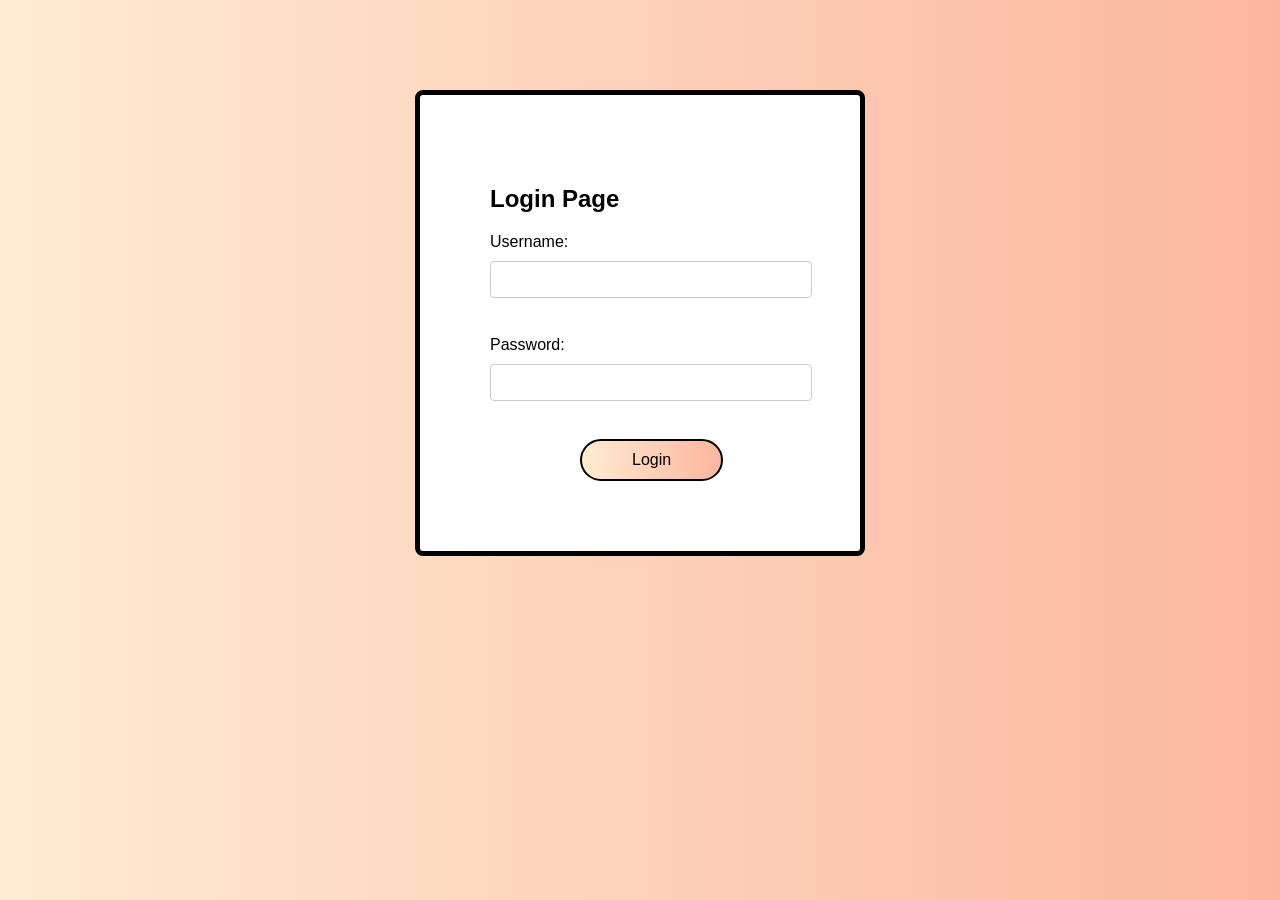
<file: login.html>
<!DOCTYPE html>
<html lang="en">
<head>
    <meta charset="UTF-8">
    <meta name="viewport" content="width=device-width, initial-scale=1.0">
    <title>Login</title>
    <link rel="stylesheet" href="login.css">
</head>
<body>
    <div class="login">
    <h2>Login Page</h2>
    <form>
        <label for="username">Username:</label>
        <input type="text" id="username" name="username" required><br><br>
        <label for="password">Password:</label>
        <input type="password" id="password" name="password" required><br><br>
        <button type="submit">Login</button>
    </form>
    </div>
    
    <script>
    document.querySelector("form").addEventListener("submit", function (e) {
    e.preventDefault();

    const users = [
        { username: "admin", password: "admin", role: "admin" },
        { username: "user",  password: "user",  role: "user" }
    ];

    const usernameValue = document.getElementById("username").value;
    const passwordValue = document.getElementById("password").value;

    const foundUser = users.find(
        u => u.username === usernameValue && u.password === passwordValue
    );

    if (foundUser) {
        localStorage.setItem("isLoggedIn", "true");
        localStorage.setItem("username", foundUser.username);
        localStorage.setItem("role", foundUser.role);

        window.location.href = "index.html"; 
    } else {
        alert("Invalid credentials");
    }
});
</script>

</body>
</html>
</file>
<file: login.css>
body{
    background: linear-gradient(to right, #ffecd2 0%, #fcb69f 100%);

    font-family: 'Gill Sans', 'Gill Sans MT', Calibri, 'Trebuchet MS', sans-serif;
}
.login {
    width: 300px;
    margin: 90px auto;
    font-size: 16px;
    border: 1px solid #ccc;
    padding: 70px;
    background: #ffffff;
    border: 5px solid black;
    border-radius: 8px;
}
button {
    background: linear-gradient(to right, #ffecd2 0%, #fcb69f 100%);
    color: rgb(0, 0, 0);
    border: 2px solid black;
    padding: 10px 50px;
    text-align: center;
    font-size: 16px;
    margin-left:30%;
    cursor: pointer;
    border-radius: 40px;
    transition: ease-out 0.3s;
}
button:hover{
    transform: translateY(10px);
    box-shadow: 0px 0px 10px blue;
}
input[type="text"], input[type="password"] {
    width: 100%;
    padding: 10px;
    margin: 10px 0 20px 0;
    border: 1px solid #ccc;

    border-radius: 4px;
}
</file>
<file: style.css>
body{
        font-family: Arial, sans-serif;
        background:#F8F9FF;
    
        background-size: cover;
        margin-left:320px;
    }
    .logo {
    width: 180px;
    margin-bottom: 15px;
}

    .sidebar {
        width:200px;
        background: linear-gradient(180deg,#5A2EE5,#D439A8,#FF8A00);
        height:100vh;
        padding:15px;
        color:white;
        position:fixed; 
        left:0;
        top: 0;
        box-shadow: 2px 0 10px black;
    }
.sidebar a {
    display:block;
    margin-top:10px;
    color:white;
    padding:10px;
    text-decoration:none;
    margin-bottom:5px;
    border-radius:35px;
    transition: all 0.3s ease;
}

h2 { 
    text-align:center;
     margin-bottom:30px;
    color:#333;
    text-shadow: 1px 1px 2px #aaa;
    
     }


.sidebar a:hover {
  background:#334155;
  transform: translateX(10px);
}

table{
    border-collapse:collapse;
    width:80%;
    margin-top:15px;
    background-color: #f2f2f2;
    box-shadow: 0 2px 5px rgba(0,0,0,0.1);
}
table,th,td{
    border:2px solid #555;
    padding:8px;
    text-align:left;
}
input,select,textarea{
    width: 70%;
    padding:8px;
    border:1px solid #ccc;
    border-radius:4px;
    transition: all 0.3s ease;
    resize: none;
    margin-top: 10px;

}
input:hover,button:hover,select:hover{
    box-shadow: 0 0 5px #555;
}
input:hover,
textarea:hover,
button:hover,
select:hover {
    border-color: #2196F3;
}

input:focus,
textarea:focus,
select:focus {
    outline: none;
    border-color: #2196F3;
    box-shadow: 0 0 3px #2196F3;
}
fieldset{
    border:2px solid #837c7c;
    padding:10px;
    margin-top:15px;
    background-color: transparent;
    text-shadow: 0 0 0.1em #000;
    width: fit-content;

}
.cards{
    display: flex;
    gap: 10px;
    flex-wrap: wrap;

}

.card1{
    background: #fff;
    padding: 20px;
    border-radius: 10px;
    box-shadow: 0 0 8px rgba(0,0,0,0.2);
    width: 200px;
    font-size: 18px;
    font-weight: bold;
    transition: .3s ease;
}

.card1 span{
    color: #ff4b4b;
    font-size: 22px;
}

.card1:hover{
    transform: scale(1.05);
    box-shadow: 0px 0px 15px rgba(255,0,0,0.6);
}
a{
    text-decoration: none;
    color: inherit;
}
button{
    color: #000;
    border-radius: 30px;
    padding: 10px 30px;
    margin-top: 10px;
    background-color: rgb(232, 190, 4);
}
.sidebar a.active {
    color: black;
    font-weight: bold;
    transform: translateX(20px);
}

.menu-btn {
    display: none; /* CACHÉ PAR DÉFAUT (DESKTOP) */
   
}


/* telephone */
@media (max-width: 768px) {

    body {
        margin-left: 0;
        padding: 15px;
    }

    .sidebar {
        width: 220px;
        height: 100vh;
        position: fixed;
        top: 0;
        left: -240px;
        z-index: 1000;
        transition: left 0.3s ease;
        box-shadow: 2px 0 15px rgba(0,0,0,0.4);
    }

    
    .sidebar.open {
        left: 0;
    }

    .sidebar a {
        font-size: 15px;
        padding: 12px 15px;
        border-radius: 25px;
    }

    .sidebar a:hover {
        transform: none;
    }

    .sidebar a.active {
        background: white;
        color: black;
        transform: none;
    }

   
    .menu-btn {
        display: block; /* VISIBLE UNIQUEMENT EN MOBILE */
       position: fixed;
        top: 15px;
        left: 15px;
        font-size: 26px;
        background: #5A2EE5;
        color: white;
        border-radius: 50%;
        padding: 8px 14px;
        cursor: pointer;
        z-index: 2000; /* PLUS HAUT QUE SIDEBAR */
        box-shadow: 0 5px 15px rgba(0,0,0,0.3);
    }

    h2 {
        font-size: 22px;
        margin-top: 60px;
    }

    table {
        width: 100%;
        font-size: 14px;
        display: block;
        overflow-x: auto;
    }

    input,
    select,
    textarea,
    button {
        width: 80%;
    }

    .cards {
        flex-direction: column;
    }

    .card1 {
        width: 100%;
        font-size: 16px;
    }
}
</file>
